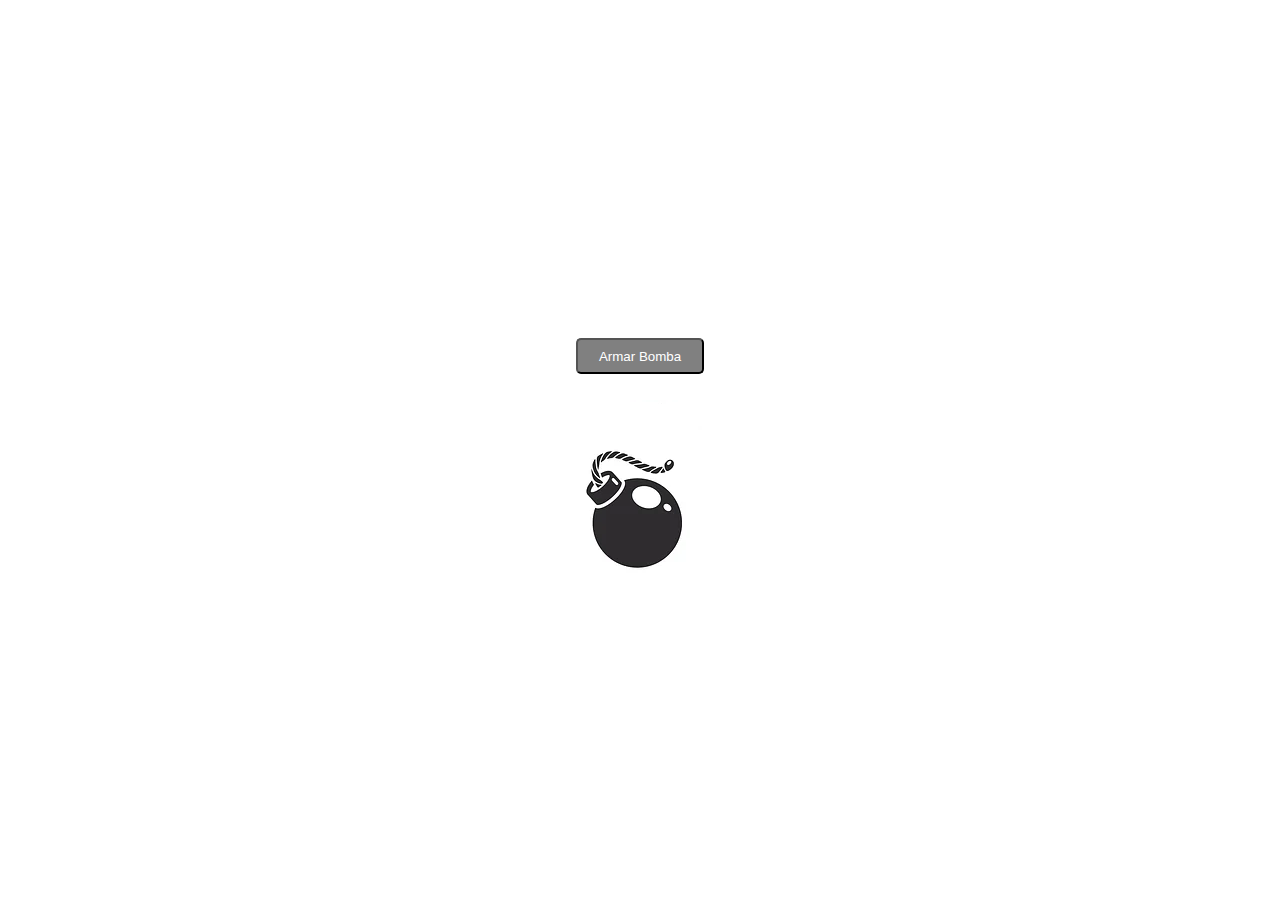
<file: questao1/index.html>
<!DOCTYPE html>
<html lang="pt-br">
  <head>
    <meta charset="UTF-8" />
    <meta http-equiv="X-UA-Compatible" content="IE=edge" />
    <meta name="viewport" content="width=device-width, initial-scale=1.0" />
    <script src="script.js" defer></script>
    <link href="https://fonts.googleapis.com/css?family=Poppins:100,100italic,200,200italic,300,300italic,regular,italic,500,500italic,600,600italic,700,700italic,800,800italic,900,900italic" rel="stylesheet" />
    <link rel="stylesheet" href="./style.css" />
    <title>Alpha EdTech</title>
  </head>
  <body>
    <div id="ctn-bomb">
      <button id="btn-bomb-on" type="button">Armar Bomba</button>
      <img id="img-bomb" src="../assets/img/inativo.png" />
    </div>
    <audio id="audio">
      <source src="../assets/sound/explosion-02.mp3" type="audio/mpeg" />
    </audio>
  </body>
</html>
</file>
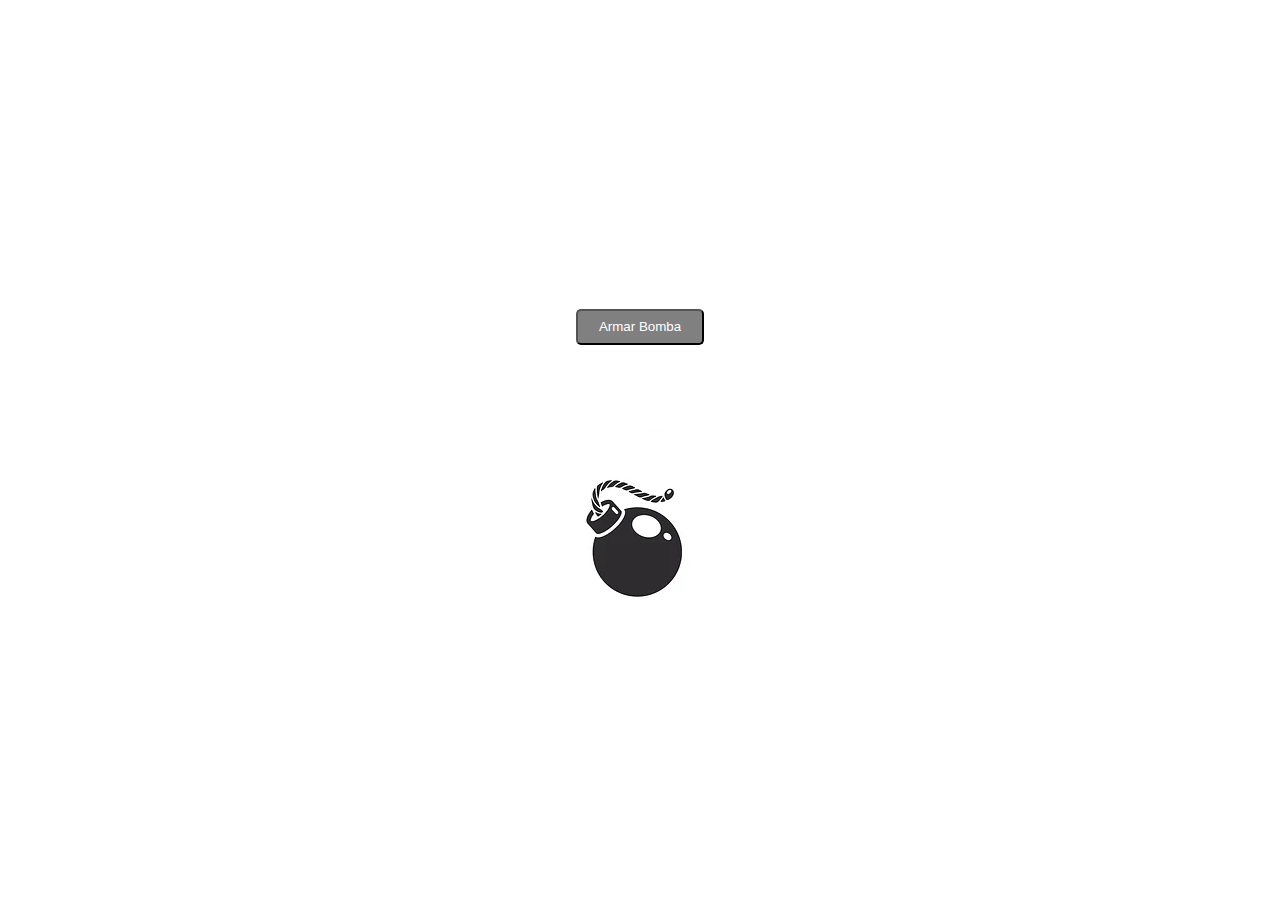
<file: questao2/index.html>
<!DOCTYPE html>
<html lang="pt-br">
  <head>
    <meta charset="UTF-8" />
    <meta http-equiv="X-UA-Compatible" content="IE=edge" />
    <meta name="viewport" content="width=device-width, initial-scale=1.0" />
    <script src="script.js" defer></script>
    <link
      href="https://fonts.googleapis.com/css?family=Poppins:100,100italic,200,200italic,300,300italic,regular,italic,500,500italic,600,600italic,700,700italic,800,800italic,900,900italic"
      rel="stylesheet"
    />
    <link rel="stylesheet" href="./style.css" />
    <title>Alpha EdTech</title>
  </head>
  <body>
    <div id="ctn-bomb">
      <button id="btn-bomb-on" type="button">Armar Bomba</button>
      <p id="counter">&nbsp;</p>
      <img id="img-bomb" src="../assets/img/inativo.png" />
    </div>
    <audio id="audio">
      <source src="../assets/sound/explosion-02.mp3" type="audio/mpeg" />
    </audio>
    <audio id="audio-tick">
      <source src="../assets/sound/tick.wav" type="audio/wav" />
    </audio>
  </body>
</html>
</file>
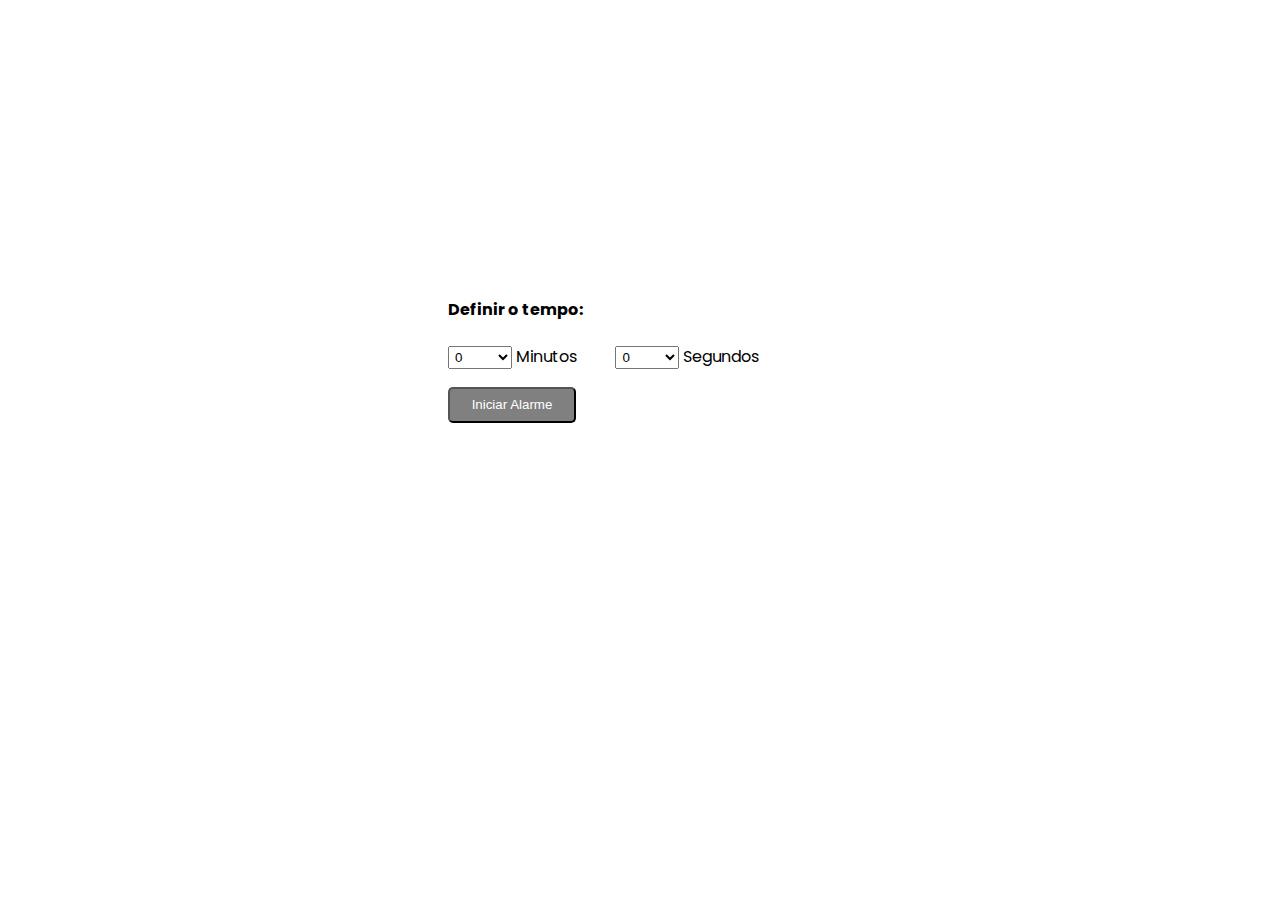
<file: questao3/index.html>
<!DOCTYPE html>
<html lang="pt-br">
  <head>
    <meta charset="UTF-8" />
    <meta http-equiv="X-UA-Compatible" content="IE=edge" />
    <meta name="viewport" content="width=device-width, initial-scale=1.0" />
    <script src="script.js" defer></script>
    <link
      href="https://fonts.googleapis.com/css?family=Poppins:100,100italic,200,200italic,300,300italic,regular,italic,500,500italic,600,600italic,700,700italic,800,800italic,900,900italic"
      rel="stylesheet"
    />
    <link rel="stylesheet" href="./style.css" />
    <title>Alpha EdTech</title>
  </head>
  <body>
    <div class="ctn-input">
      <h2 id="h2-titulo">Definir o tempo:</h2>
      <form id="frm-inputs">
        <div class="ctn-card">
          <div class="ctn-select">
            <select id="id-minutes"></select>
            <span class="lbl-form">Minutos</span>
          </div>
          <div class="ctn-select">
            <select id="id-seconds"></select>
            <span class="lbl-form">Segundos</span>
          </div>
        </div>
        <div id="ctn-check">
          <button id="btn-check" type="button">Iniciar Alarme</button>
        </div>
      </form>
      <h2 id="h2-alarme">Alarme tocará em:</h2>
      <h2 id="h2-counter"></h2>
    </div>
    
    <audio id="audio-tick">
      <source src="../assets/sound/tick.wav" type="audio/wav" />
    </audio>
    <audio id="audio" loop>
      <source src="../assets/sound/alarm.wav" type="audio/wav" />
    </audio>
  </body>
</html>
</file>
<file: questao1/style.css>
* {
  margin: 0;
  padding: 0;
  box-sizing: border-box;
}

body{
  width: 100vw;
  height: 100vh;
  position: relative;
  font-family: 'Poppins', sans-serif;
  display: flex;
  justify-content: center;
  align-items: center;
}

#ctn-bomb{
  width: 50vw;
  display: flex;
  flex-direction: column;
  align-items: center;
  padding-top: 2vh;
  gap: 2vw;
}

#btn-bomb-on{
  width: 10vw;
  height: 4vh;
  color: white;
  background-color: gray;
  border-radius: 5px;
  cursor: pointer;
}

#btn-bomb-on:not([disabled]):hover{
  background-color: darkgray;
  color: black;
}

#img-bomb{
  width:150px;
  height:180px;
}
</file>
<file: questao2/style.css>
* {
  margin: 0;
  padding: 0;
  box-sizing: border-box;
}* {
  margin: 0;
  padding: 0;
  box-sizing: border-box;
}

body{
  width: 100vw;
  height: 100vh;
  position: relative;
  font-family: 'Poppins', sans-serif;
  display: flex;
  justify-content: center;
  align-items: center;
}

#ctn-bomb{
  width: 50vw;
  display: flex;
  flex-direction: column;
  align-items: center;
  padding-top: 2vh;
  gap: 2vw;
}

#btn-bomb-on{
  width: 10vw;
  height: 4vh;
  color: white;
  background-color: gray;
  border-radius: 5px;
  cursor: pointer;
}

#btn-bomb-on:not([disabled]):hover{
  background-color: darkgray;
  color: black;
}

#img-bomb{
  width:150px;
  height:180px;
}

#counter{
  font-weight: 800;
  font-size: 22px;
}
</file>
<file: questao3/style.css>
* {
  margin: 0;
  padding: 0;
  box-sizing: border-box;
}* {
  margin: 0;
  padding: 0;
  box-sizing: border-box;
}

body{
  width: 100vw;
  height: 100vh;
  position: relative;
  font-family: 'Poppins', sans-serif;
  display: flex;
  justify-content: center;
  align-items: center;
}

.ctn-input{
  height: 40vh;
  display: flex;
  flex-direction: column;
  padding-top: 3vh;
  gap: 1vw;
}

.ctn-card{
  display: flex;
  align-items: center;
  padding-top: 1vh;
  gap: 3vw;
}

#id-minutes, #id-seconds{
  width: 5vw;
  padding: 2px;
}

#ctn-check{
  width: 30vw;
  display: flex;
  align-items: left;
  padding-top: 2vh;
  gap: 2vw;
}

#btn-check{
  width: 10vw;
  height: 4vh;
  color: white;
  background-color: gray;
  border-radius: 5px;
  cursor: pointer;
}

#btn-check:hover{
  background-color: darkgray;
  color: black;
}

#h2-titulo{
  font-weight: 700;
  font-size: 16px;
}

#h2-alarme{
  font-weight: 700;
  font-size: 16px;
  display: none;
}
</file>
